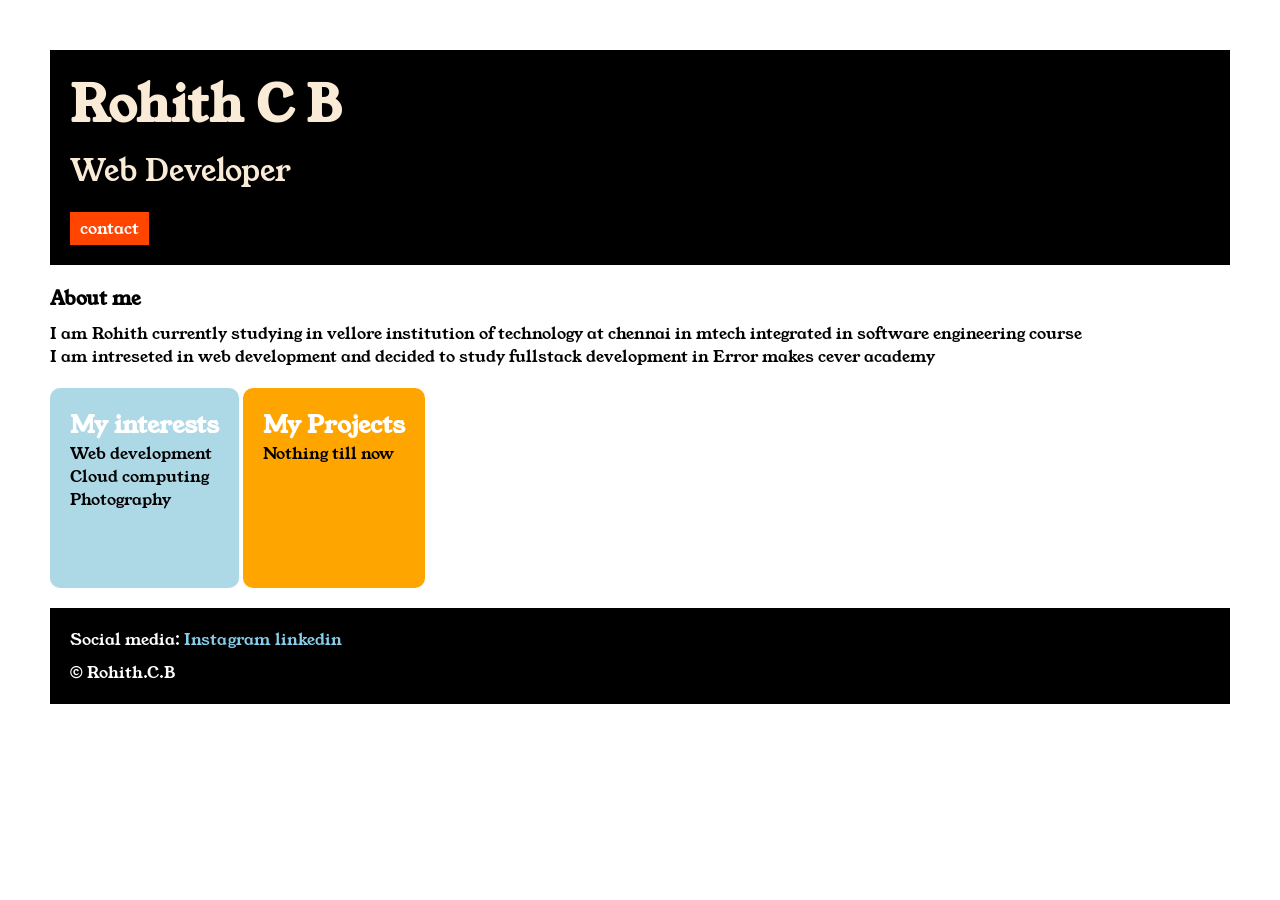
<file: index.html>
<!DOCTYPE html>
<html lang="en">

<head>
    <meta charset="UTF-8">
    <meta name="viewport" content="width=device-width, initial-scale=1.0">
    <title>Rohith's Portfolio</title>
    <link rel="stylesheet" href="style.css">
    <link rel="preconnect" href="https://fonts.googleapis.com">
    <link rel="preconnect" href="https://fonts.gstatic.com" crossorigin>
    <link href="https://fonts.googleapis.com/css2?family=Young+Serif&display=swap" rel="stylesheet">
</head>

<body>
    <div class="container">
        <div class="section-one">
            <h1 class="section-one__name">Rohith C B</h1>
            <p class="section-one__role">Web Developer</p>
            <a class="section-one__contact" href="contact.html">contact</a>

        </div>
        <div class="section-two">
            <h3 class="section-two__title">About me</h3>
            <p class="section-two__description">I am Rohith currently studying in vellore institution of technology at
                chennai in mtech integrated in
                software
                engineering course <br> I am intreseted in web development and decided to study fullstack development in
                Error
                makes cever academy</p>
        </div>
        <div class="section-three">
            <h2 class="section-three__title">My interests</h2>
            <u1 class="section-three__description">
                <li>Web development</li>
                <li>Cloud computing</li>
                <li>Photography</li>
            </u1>
        </div>
        <div class="section-four">
            <h2 class="section-four__title">My Projects</h2>
            <u1 class="section-four__description">
                <li>Nothing till now </li>
            </u1>
        </div>
        <div class="section-five">
            <p class="section-five__tittle">Social media:
                <a href="https://www.instagram.com/r_o_h_i_t_h_76/">Instagram</a>
                <a href="https://www.linkedin.com/in/rohith-saba-1b2a28401/">linkedin</a>
            </p>
            <p class="section-five__description">&copy Rohith.C.B</p>
        </div>
    </div>
</body>

</html>
</file>
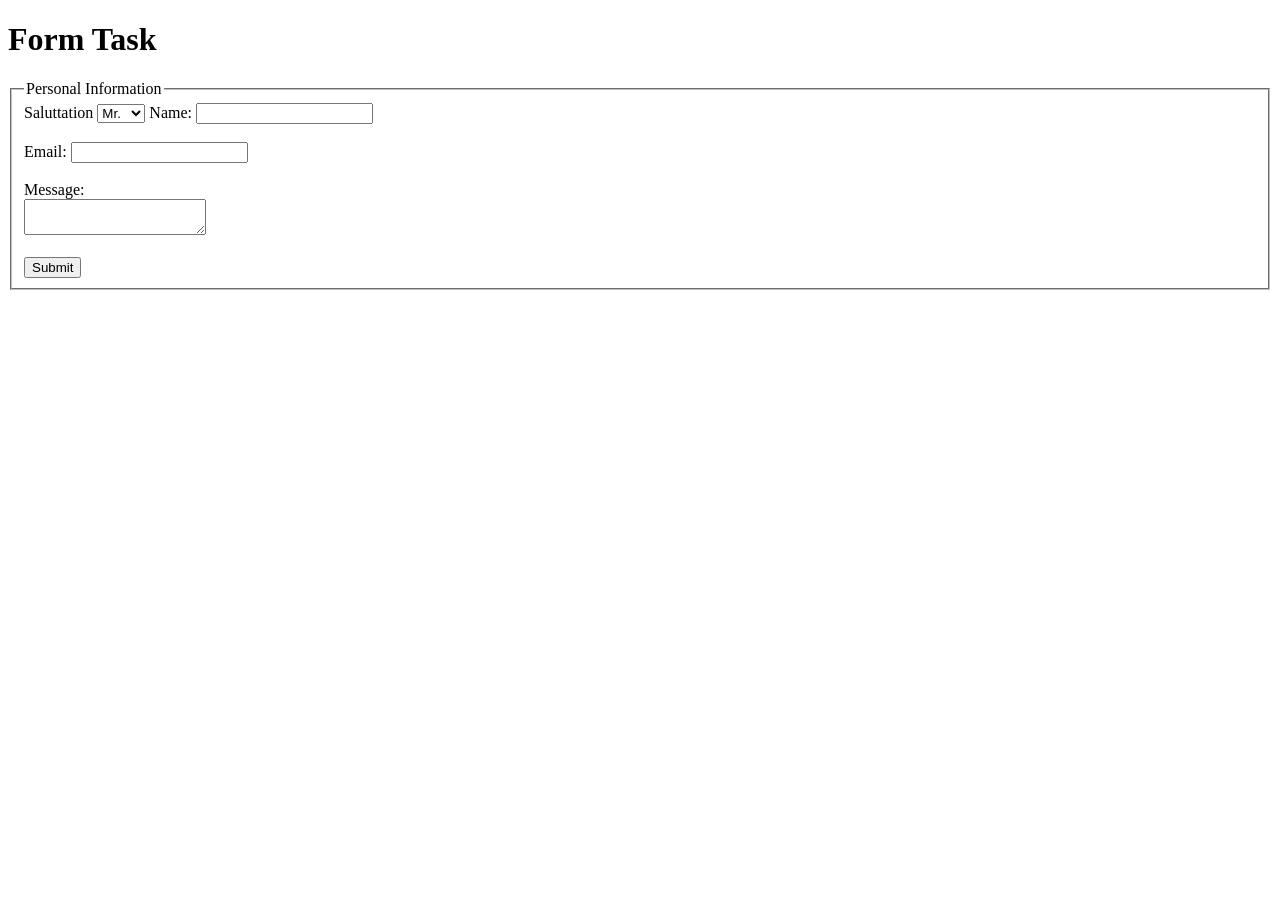
<file: form.html>
<!DOCTYPE html>
<html lang="en">
<head>
    <meta charset="UTF-8">
    <meta name="viewport" content="width=device-width, initial-scale=1.0">
    <title>Form task</title>
</head>
<body>
    <h1>Form Task</h1>
    <form>
        <fieldset>
            <lablel>Saluttation</lablel>
            <select name="salutation" id="salutation">
                <option value="mr">Mr.</option>
                <option value="ms">Ms.</option>
                <option value="mrs">Mrs.</option>
            </select>
            <legend>Personal Information</legend>
            <label for="name">Name:</label>
            <input type="text" id="name" name="name"><br><br>
            <label for="email">Email:</label>
            <input type="email" id="email" name="email"><br><br>
            <label for="message">Message:</label><br>
            <textarea id="message" name="message"></textarea><br><br>
            <input type="submit" value="Submit">
        </fieldset>
    </form>
</body>
</html>
</file>
<file: style.css>
*{
    margin:0;
    padding:0;
    box-sizing:border-box;
}
body{
    font-family: 'Young Serif', serif;
}
.container{
    padding:50px;
}
.section-one{
    color:antiquewhite;
    background-color: black;
    padding: 20px;
}
.section-one__contact{
    background-color: orangered;
    color:white;
    text-decoration:none;
    padding-left: 10px;
    padding-right: 10px;
    padding-top: 5px;
    padding-bottom: 5px;
    display: inline-block;
    margin-top: 20px;
}
.section-one__name{
    font-size: 50px;
}
.section-one__role{
    font-size: 30px;
    margin-top: 10px;

}
.section-two,.section-three,.section-four,.section-five{
    margin-top: 20px;
}
.section-two__description,.section-three__description,.section-four__description,.section-five__description{
    margin-top: 10px;
}
.section-five{
    background-color: black;
    color:white;
    padding: 20px;
}
.section-five__tittle a{
    color:skyblue;
    text-decoration:none;
}
.section-three__description li,.section-four__description li{
    list-style-type: none;
}
.section-three{
    background-color: lightblue;
    display:inline-block;
    padding: 20px;
    height: 200px;
    border-radius: 10px;
    vertical-align: top;
}
.section-four{
    background-color: orange;
    display:inline-block;
    padding: 20px;
    height: 200px;
    border-radius: 10px;
    vertical-align: top;
}
h2{
    text-decoration: none;
    color:white;
}
</file>
